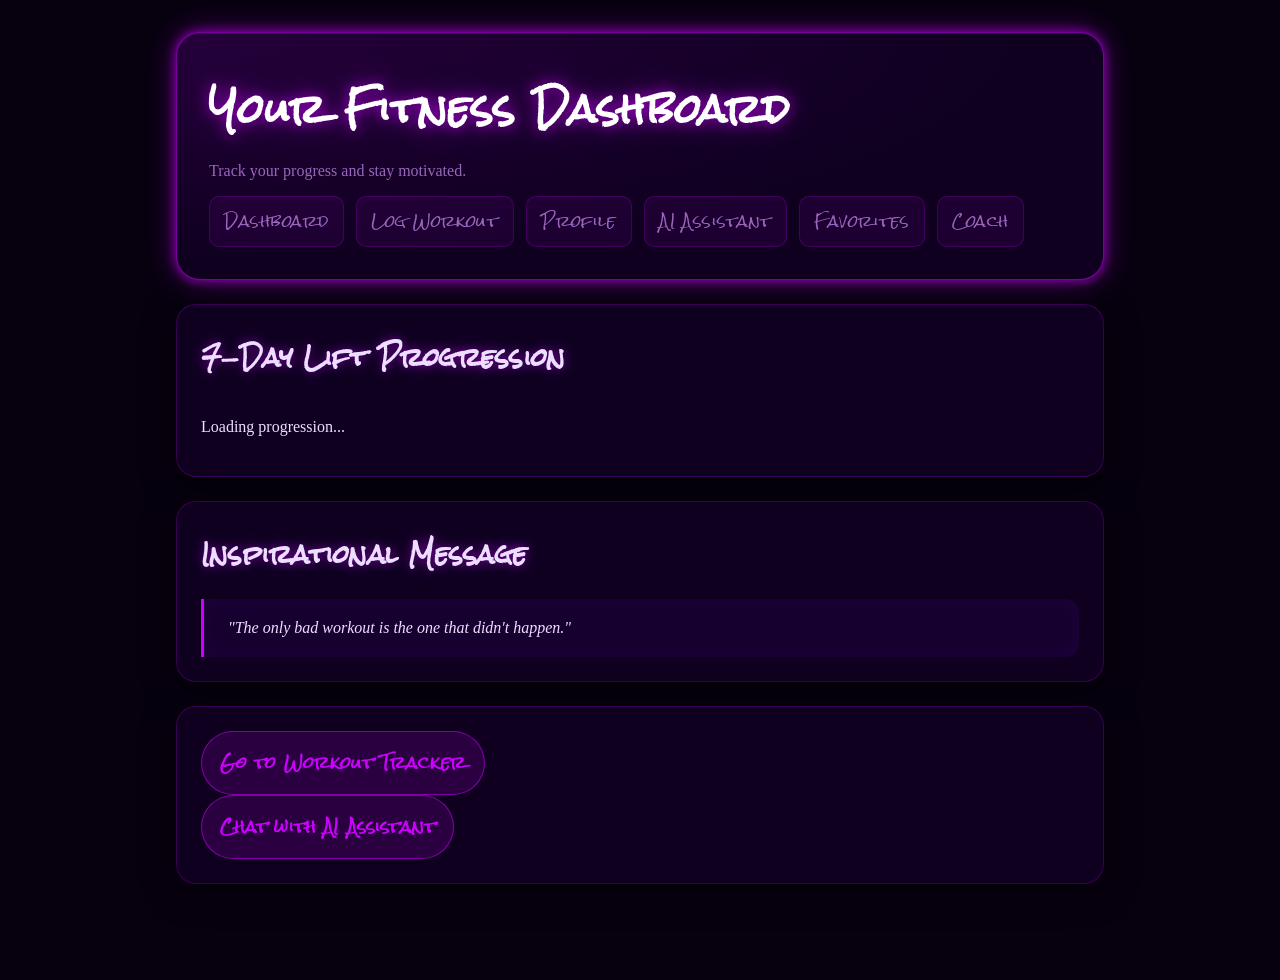
<file: home copy.html>
<!DOCTYPE html>
<html lang="en">
  <head>
    <meta charset="UTF-8" />
    <meta name="viewport" content="width=device-width, initial-scale=1.0, viewport-fit=cover" />
    <title>Home – Constantia</title>
    <link rel="stylesheet" href="styles.css" />
    <link rel="icon" href="logo.png" />
  <link rel="apple-touch-icon" href="logo.png" />
  <link rel="manifest" href="manifest.json" />
</head>
  <body>
    <main class="app-shell">
      <header class="app-header">
        <div class="header-top">
          <div>
            <h1>Your Fitness Dashboard</h1>
            <p>Track your progress and stay motivated.</p>
          </div>
          <nav class="nav-links">
            <a href="home.html">Dashboard</a>
            <a href="index.html">Log Workout</a>
            <a href="profile.html">Profile</a>
            <a href="chatbot.html">AI Assistant</a>
            <a href="favorites.html">Favorites</a>
            <a href="coach.html">Coach</a>
          </nav>
        </div>
      </header>

      <section class="log-card">
        <h2>7-Day Lift Progression</h2>
        <div id="progression-list">
          <p>Loading progression...</p>
        </div>
      </section>

      <section class="log-card">
        <h2>Inspirational Message</h2>
        <blockquote id="inspirational-message">
          "The only bad workout is the one that didn't happen."
        </blockquote>
      </section>

      <section class="log-card">
        <a href="index.html" class="account-link">Go to Workout Tracker</a>
        <br>
        <a href="chatbot.html" class="account-link">Chat with AI Assistant</a>
      </section>
    </main>

    <script src="home.js"></script>
  </body>
</html>
</file>
<file: styles.css>
@import url('https://fonts.googleapis.com/css2?family=Permanent+Marker&family=Rock+Salt&display=swap');

:root {
  color-scheme: dark;
  font-family: 'Permanent Marker', cursive;
  --font-graffiti: 'Rock Salt', cursive;
  --glow-graffiti: 0 0 14px rgba(204, 0, 255, 0.75), 0 0 36px rgba(204, 0, 255, 0.35);
  background: #07000f;
  color: #eddeff;

  --neon: #cc00ff;
  --neon-dim: rgba(204, 0, 255, 0.55);
  --neon-glow: 0 0 12px rgba(204, 0, 255, 0.7), 0 0 32px rgba(204, 0, 255, 0.35);
  --neon-glow-sm: 0 0 8px rgba(204, 0, 255, 0.55);
  --hot: #ff00cc;
  --bg: #07000f;
  --bg-card: #0f0020;
  --bg-surface: #160030;
  --bg-lift: #1c0038;
  --border: rgba(204, 0, 255, 0.22);
  --border-bright: rgba(204, 0, 255, 0.55);
  --text: #eddeff;
  --text-dim: #9966bb;
  --text-muted: #5a3575;
  --danger: #ff2266;
  --success: #00ffaa;
}

/* ── Graffiti type ───────────────────────────────────────────────── */
h1, h2, h3,
.nav-links a,
button,
.step-indicator,
legend,
.session-card-header h3,
.mw-card-title,
.mw-pill-title,
.mw-sc-label,
.warmup-active-name,
.account-link {
  font-family: var(--font-graffiti);
  font-weight: 700;
  font-weight: 700;
  letter-spacing: 0.01em;
}

h1 {
  text-shadow: var(--glow-graffiti);
}

h2 {
  text-shadow: 0 0 10px rgba(204, 0, 255, 0.5), 0 0 24px rgba(204, 0, 255, 0.2);
}

h3 {
  text-shadow: 0 0 8px rgba(204, 0, 255, 0.4);
}

.nav-links a {
  text-shadow: none;
  letter-spacing: 0.03em;
}

.nav-links a:hover {
  text-shadow: var(--neon-glow-sm);
}

button {
  letter-spacing: 0.04em;
}

* {
  box-sizing: border-box;
}

html {
  overflow-x: hidden;
}

body {
  margin: 0;
  min-height: 100dvh; /* dvh accounts for Safari's collapsible address bar */
  overflow-x: hidden;
  width: 100%;
  background: var(--bg);
}

/* ── Layout ─────────────────────────────────────────────────────── */
.app-shell {
  max-width: 960px;
  margin: 0 auto;
  /* Safe area insets for iPhone notch + home bar */
  padding: 0
    max(1rem, env(safe-area-inset-right))
    max(4rem, calc(2rem + env(safe-area-inset-bottom)))
    max(1rem, env(safe-area-inset-left));
  min-width: 0;
}

@media (min-width: 640px) {
  .app-shell {
    margin: 2rem auto;
  }
}

/* ── Header ──────────────────────────────────────────────────────── */
.app-header {
  background: var(--bg-card);
  border: 1px solid var(--border-bright);
  color: var(--text);
  padding: 2rem;
  border-radius: 24px;
  box-shadow: var(--neon-glow), inset 0 1px 0 rgba(204, 0, 255, 0.12);
  position: relative;
  overflow: hidden;
}

.app-header::before {
  content: '';
  position: absolute;
  inset: 0;
  background: radial-gradient(ellipse at top left, rgba(204, 0, 255, 0.12) 0%, transparent 65%);
  pointer-events: none;
}

.app-header h1 {
  margin: 0 0 0.5rem;
  font-size: clamp(1.8rem, 3vw, 2.8rem);
  color: #fff;
  text-shadow: var(--glow-graffiti);
  letter-spacing: 0.02em;
}

.app-header p {
  margin: 0;
  color: var(--text-dim);
}

.header-top {
  display: flex;
  flex-wrap: wrap;
  justify-content: space-between;
  align-items: center;
  gap: 1rem;
  position: relative;
}

.nav-links {
  display: flex;
  gap: 0.75rem;
  flex-wrap: wrap;
}

.nav-links a {
  color: var(--text-dim);
  text-decoration: none;
  padding: 0.45rem 0.9rem;
  border-radius: 10px;
  background: rgba(204, 0, 255, 0.08);
  border: 1px solid var(--border);
  font-weight: 400;
  font-size: 0.95rem;
  transition: all 0.2s ease;
}

.nav-links a:hover {
  color: #fff;
  background: rgba(204, 0, 255, 0.2);
  border-color: var(--border-bright);
  text-shadow: var(--neon-glow-sm);
  box-shadow: var(--neon-glow-sm);
}

.account-link {
  display: inline-flex;
  align-items: center;
  justify-content: center;
  padding: 0.75rem 1.1rem;
  border-radius: 999px;
  background: rgba(204, 0, 255, 0.15);
  border: 1px solid var(--border-bright);
  color: var(--neon);
  text-decoration: none;
  font-weight: 700;
  transition: all 0.2s ease;
}

.account-link:hover {
  background: rgba(204, 0, 255, 0.28);
  box-shadow: var(--neon-glow-sm);
}

/* ── Cards ───────────────────────────────────────────────────────── */
.workout-form-card,
.log-card,
.signup-card {
  background: var(--bg-card);
  border: 1px solid var(--border);
  margin-top: 1.5rem;
  border-radius: 20px;
  padding: 1.5rem;
  box-shadow: 0 8px 32px rgba(0, 0, 0, 0.5);
}

.workout-form-card h2,
.log-card h2 {
  margin: 0 0 1rem;
  color: var(--text);
}

/* ── Step wizard ─────────────────────────────────────────────────── */
.step-indicator {
  margin-top: 1rem;
  font-weight: 700;
  color: var(--neon);
  text-align: center;
  padding: 0.5rem;
  background: rgba(204, 0, 255, 0.08);
  border-radius: 12px;
  border: 1px solid var(--border);
  text-shadow: var(--neon-glow-sm);
}

.step {
  display: none;
  margin-top: 1.5rem;
  animation: fadeIn 0.3s ease-in-out;
}

.step.active {
  display: block;
}

@keyframes fadeIn {
  from { opacity: 0; transform: translateY(10px); }
  to   { opacity: 1; transform: translateY(0); }
}

.wizard-footer {
  display: flex;
  justify-content: space-between;
  align-items: center;
  gap: 0.75rem;
  margin-top: 2rem;
  padding-top: 1.5rem;
  border-top: 1px solid var(--border);
}

.button-row {
  display: flex;
  flex-wrap: wrap;
  gap: 1rem;
  margin-top: 1rem;
}

/* ── Buttons ─────────────────────────────────────────────────────── */
button {
  cursor: pointer;
  border: none;
  border-radius: 14px;
  padding: 1rem 1.25rem;
  background: var(--neon);
  color: #fff;
  font-weight: 700;
  font-family: var(--font-graffiti);
  font-weight: 700;
  transition: all 0.2s ease;
  box-shadow: 0 0 14px rgba(204, 0, 255, 0.45);
}

button:hover {
  transform: translateY(-2px);
  box-shadow: var(--neon-glow);
  background: #d900ff;
}

button:disabled {
  opacity: 0.35;
  cursor: not-allowed;
  transform: none;
  box-shadow: none;
}

.primary-button,
.btn-primary {
  background: var(--neon);
  color: #fff;
  border: none;
  border-radius: 14px;
  padding: 1rem 1.25rem;
  font-weight: 700;
  box-shadow: 0 0 14px rgba(204, 0, 255, 0.45);
}

.primary-button:hover,
.btn-primary:hover {
  background: #d900ff;
  box-shadow: var(--neon-glow);
  transform: translateY(-2px);
}

.secondary-button,
.btn-secondary {
  background: transparent;
  color: var(--text-dim);
  border: 1px solid var(--border);
  border-radius: 14px;
  padding: 1rem 1.25rem;
  font-weight: 700;
  box-shadow: none;
}

.secondary-button:hover,
.btn-secondary:hover {
  color: var(--text);
  border-color: var(--border-bright);
  background: rgba(204, 0, 255, 0.08);
  box-shadow: var(--neon-glow-sm);
  transform: translateY(-1px);
}

.google-button {
  background: #1a1a2e;
  color: var(--text);
  border: 1px solid var(--border);
  border-radius: 14px;
  padding: 1rem 1.25rem;
  font-weight: 700;
}

.google-button:hover {
  border-color: var(--border-bright);
  background: #220040;
  box-shadow: var(--neon-glow-sm);
}

/* ── Inputs ──────────────────────────────────────────────────────── */
input,
textarea,
select {
  width: 100%;
  padding: 0.9rem 1rem;
  border-radius: 14px;
  border: 1px solid var(--border);
  font-size: 1rem;
  font-family: inherit;
  background: var(--bg-surface);
  color: var(--text);
  transition: border-color 0.2s ease, box-shadow 0.2s ease;
  outline: none;
}

input:focus,
textarea:focus,
select:focus {
  border-color: var(--neon);
  box-shadow: var(--neon-glow-sm);
}

input::placeholder,
textarea::placeholder {
  color: var(--text-muted);
}

select option {
  background: var(--bg-surface);
  color: var(--text);
}

textarea {
  resize: vertical;
}

#edit-warmup-steps {
  min-height: 120px;
}

label {
  display: block;
  font-weight: 600;
  margin-bottom: 0.75rem;
  color: var(--text-dim);
  font-size: 0.93rem;
}

fieldset {
  border: 1px solid var(--border);
  border-radius: 16px;
  padding: 1rem 1.25rem;
}

legend {
  padding: 0 0.5rem;
  font-weight: 700;
  color: var(--neon);
}

.row {
  display: grid;
  grid-template-columns: repeat(auto-fit, minmax(min(150px, 100%), 1fr));
  gap: 1rem;
}

@media (max-width: 640px) {
  .row {
    grid-template-columns: 1fr;
  }
}

.workout-form-card form,
.log-card form,
.signup-card form {
  display: grid;
  gap: 1.25rem;
}

/* ── Autocomplete ────────────────────────────────────────────────── */
.autocomplete-label {
  position: relative;
}

.autocomplete {
  position: relative;
}

.suggestion-list {
  display: none;
  position: absolute;
  width: 100%;
  margin: 0.5rem 0 0;
  padding: 0.25rem 0;
  list-style: none;
  background: var(--bg-lift);
  border: 1px solid var(--border-bright);
  border-radius: 16px;
  box-shadow: var(--neon-glow), 0 12px 32px rgba(0, 0, 0, 0.6);
  max-height: 220px;
  overflow-y: auto;
  z-index: 10;
}

.suggestion-item {
  padding: 0.75rem 1rem;
  cursor: pointer;
  color: var(--text);
  font-size: 0.95rem;
}

.suggestion-item:hover,
.suggestion-item.active {
  background: rgba(204, 0, 255, 0.15);
  color: #fff;
}

/* ── Misc form ───────────────────────────────────────────────────── */
.favorite-checkbox {
  display: flex;
  align-items: center;
  gap: 0.5rem;
  margin: 1rem 0 0;
  font-weight: 600;
  color: var(--text-dim);
}

.favorite-checkbox input {
  width: 18px;
  height: 18px;
  accent-color: var(--neon);
}

.checkbox-grid {
  display: grid;
  grid-template-columns: repeat(auto-fit, minmax(min(180px, 100%), 1fr));
  gap: 0.75rem;
}

.checkbox-grid label {
  display: flex;
  align-items: center;
  gap: 0.75rem;
  font-weight: 500;
  color: var(--text);
  margin-bottom: 0;
}

/* ── Workout / session cards ─────────────────────────────────────── */
.current-workout-card {
  margin-top: 1.5rem;
}

.session-card {
  border: 1px solid var(--border);
  border-radius: 18px;
  padding: 1rem;
  margin-bottom: 1rem;
  background: var(--bg-card);
  transition: border-color 0.2s ease;
}

.session-card:hover {
  border-color: var(--border-bright);
}

.session-card-header {
  display: flex;
  justify-content: space-between;
  align-items: flex-start;
  gap: 1rem;
  margin-bottom: 1rem;
}

.session-meta {
  color: var(--text-muted);
  font-size: 0.95rem;
  margin-top: 0.25rem;
}

.session-actions {
  display: flex;
  flex-wrap: wrap;
  gap: 0.75rem;
}

.exercise-list {
  display: grid;
  gap: 0.75rem;
}

.exercise-item {
  display: flex;
  justify-content: space-between;
  align-items: center;
  gap: 1rem;
  background: var(--bg-surface);
  border: 1px solid var(--border);
  border-radius: 14px;
  padding: 0.85rem 1rem;
  transition: border-color 0.2s ease;
}

.exercise-item:hover {
  border-color: rgba(204, 0, 255, 0.4);
}

.exercise-summary {
  display: grid;
  gap: 0.25rem;
}

.exercise-summary strong {
  font-size: 1rem;
  color: var(--text);
}

.exercise-summary span {
  color: var(--text-dim);
  font-size: 0.93rem;
}

.exercise-actions {
  display: flex;
  gap: 0.5rem;
  align-items: center;
}

.drag-handle {
  cursor: grab;
  color: var(--text-dim);
  font-size: 1.4rem;
  padding: 0.25rem 0.6rem;
  user-select: none;
  line-height: 1;
  flex-shrink: 0;
  touch-action: none;
  min-width: 2.5rem;
  min-height: 2.5rem;
  display: flex;
  align-items: center;
  justify-content: center;
}

.drag-handle:active {
  cursor: grabbing;
  color: var(--neon);
}

.exercise-item[draggable] {
  cursor: default;
}

.exercise-item.dragging {
  opacity: 0.35;
  border-style: dashed;
}

.exercise-item.drag-over {
  border-color: var(--border-bright);
  background: rgba(204, 0, 255, 0.1);
}

.btn-icon {
  background: var(--bg-lift);
  color: var(--text-dim);
  border: 1px solid var(--border);
  border-radius: 8px;
  padding: 0;
  width: 2rem;
  height: 2rem;
  font-size: 0.9rem;
  display: flex;
  align-items: center;
  justify-content: center;
  cursor: pointer;
  transition: all 0.15s ease;
  box-shadow: none;
}

.btn-icon:hover:not(:disabled) {
  background: rgba(204, 0, 255, 0.15);
  border-color: var(--border-bright);
  color: #fff;
  transform: none;
  box-shadow: none;
}

.btn-icon:disabled {
  opacity: 0.2;
  cursor: not-allowed;
}

.exercise-delete,
.remove-favorite {
  border: none;
  background: rgba(255, 34, 102, 0.15);
  color: var(--danger);
  border: 1px solid rgba(255, 34, 102, 0.3);
  border-radius: 12px;
  padding: 0.5rem 0.75rem;
  cursor: pointer;
  font-weight: 600;
  box-shadow: none;
  font-family: inherit;
}

.exercise-delete:hover,
.remove-favorite:hover {
  background: rgba(255, 34, 102, 0.28);
  box-shadow: 0 0 10px rgba(255, 34, 102, 0.4);
  transform: translateY(-1px);
}

.favorite-toggle,
.exercise-favorite {
  border: 1px solid var(--border);
  background: var(--bg-lift);
  color: var(--text-dim);
  width: 2.5rem;
  height: 2.5rem;
  border-radius: 12px;
  font-size: 1.25rem;
  display: inline-flex;
  align-items: center;
  justify-content: center;
  transition: all 0.2s ease;
  box-shadow: none;
}

.exercise-favorite {
  width: 2rem;
  height: 2rem;
  font-size: 1rem;
  border-radius: 8px;
}

.favorite-toggle:hover,
.exercise-favorite:hover {
  border-color: var(--border-bright);
  color: var(--neon);
  background: rgba(204, 0, 255, 0.1);
  box-shadow: var(--neon-glow-sm);
  transform: none;
}

.favorite-active {
  background: rgba(255, 200, 0, 0.12) !important;
  color: #ffcc00 !important;
  border-color: rgba(255, 200, 0, 0.4) !important;
  box-shadow: 0 0 8px rgba(255, 200, 0, 0.3) !important;
}

.exercise-card-header {
  display: flex;
  justify-content: space-between;
  align-items: center;
  margin-bottom: 0.75rem;
}

/* ── Log header / clear ──────────────────────────────────────────── */
.log-header {
  display: flex;
  justify-content: space-between;
  align-items: center;
  gap: 1rem;
}

#clear-log {
  background: rgba(255, 34, 102, 0.15);
  color: var(--danger);
  border: 1px solid rgba(255, 34, 102, 0.35);
  box-shadow: none;
}

#clear-log:hover {
  background: rgba(255, 34, 102, 0.28);
  box-shadow: 0 0 12px rgba(255, 34, 102, 0.45);
}

.workout-list {
  display: grid;
  gap: 1rem;
}

.exercise-card {
  padding: 1.2rem;
  border-radius: 18px;
  border: 1px solid var(--border);
  background: var(--bg-card);
  transition: border-color 0.2s ease;
}

.exercise-card:hover {
  border-color: rgba(204, 0, 255, 0.4);
}

.exercise-card h3 {
  margin: 0 0 0.5rem;
  color: var(--text);
}

.exercise-meta {
  display: flex;
  flex-wrap: wrap;
  gap: 0.75rem 1.5rem;
  color: var(--text-dim);
}

.empty-state {
  color: var(--text-muted);
  padding: 1.25rem;
  border-radius: 16px;
  background: var(--bg-surface);
  border: 1px dashed var(--border);
}

.rep-hint {
  margin: 0;
  font-size: 0.78rem;
  font-weight: 600;
  color: var(--neon-dim, rgba(204, 0, 255, 0.55));
  text-align: center;
  letter-spacing: 0.02em;
}

/* ── Auth ────────────────────────────────────────────────────────── */
.hidden {
  display: none !important;
}

.signin-error {
  color: var(--danger);
  margin-top: 0.75rem;
  font-size: 0.95rem;
}

.signin-form {
  margin-top: 1rem;
}

.signin-form label {
  display: block;
  margin-bottom: 1rem;
}

.back-link {
  margin-top: 1rem;
  display: inline-block;
  color: var(--neon);
  text-decoration: none;
}

.back-link:hover {
  text-shadow: var(--neon-glow-sm);
}

/* ── Chatbot ─────────────────────────────────────────────────────── */
.chat-section {
  margin-top: 2rem;
  padding: 1.5rem;
  border-radius: 18px;
  border: 1px solid var(--border);
  background: var(--bg-card);
}

.chat-messages {
  height: 400px;
  overflow-y: auto;
  margin-bottom: 1rem;
  padding: 1rem;
  border-radius: 12px;
  background: var(--bg);
  border: 1px solid var(--border);
}

.message {
  margin-bottom: 1rem;
  padding: 0.75rem;
  border-radius: 12px;
}

.bot-message {
  background: var(--bg-surface);
  border: 1px solid var(--border);
  color: var(--text);
}

.user-message {
  background: rgba(204, 0, 255, 0.15);
  border: 1px solid var(--border-bright);
  color: #fff;
  text-align: right;
}

.chat-input-container {
  display: flex;
  gap: 0.5rem;
  align-items: center;
  min-width: 0;
}

#chat-input {
  flex: 1;
  padding: 0.75rem;
  border: 1px solid var(--border);
  border-radius: 12px;
  font-size: 1rem;
  background: var(--bg-surface);
  color: var(--text);
}

#chat-input:focus {
  border-color: var(--neon);
  box-shadow: var(--neon-glow-sm);
}

#voice-input-btn,
#voice-output-btn {
  padding: 0.75rem;
  border: 1px solid var(--border);
  border-radius: 12px;
  background: var(--bg-lift);
  color: var(--text-dim);
  cursor: pointer;
  font-size: 1rem;
  transition: all 0.2s ease;
  box-shadow: none;
}

#voice-input-btn:hover,
#voice-output-btn:hover {
  border-color: var(--border-bright);
  color: var(--neon);
  background: rgba(204, 0, 255, 0.12);
  transform: none;
  box-shadow: var(--neon-glow-sm);
}

#send-button {
  padding: 0.75rem 1.5rem;
}

/* ── Divider ─────────────────────────────────────────────────────── */
.divider {
  text-align: center;
  margin: 2rem 0;
  color: var(--text-muted);
  font-weight: 600;
  position: relative;
}

.divider::before,
.divider::after {
  content: '';
  position: absolute;
  top: 50%;
  width: 40%;
  height: 1px;
  background: var(--border);
}

.divider::before { left: 0; }
.divider::after  { right: 0; }

/* ── Coach ───────────────────────────────────────────────────────── */
.coach-screen {
  animation: fadeIn 0.3s ease;
}

.coach-screen.hidden {
  display: none !important;
}

.workouts-grid {
  display: grid;
  grid-template-columns: repeat(auto-fill, minmax(min(200px, 100%), 1fr));
  gap: 1rem;
  margin-bottom: 1rem;
}

.coach-workout-card {
  background: var(--bg-card);
  border: 1px solid var(--border);
  border-radius: 16px;
  padding: 1.5rem;
  text-align: center;
  cursor: pointer;
  transition: all 0.2s ease;
  display: flex;
  flex-direction: column;
  gap: 1rem;
}

.coach-workout-card:hover {
  border-color: var(--border-bright);
  box-shadow: var(--neon-glow);
  background: rgba(204, 0, 255, 0.06);
}

.coach-workout-card h3 {
  margin: 0;
  color: var(--text);
  font-size: 1.1rem;
}

.coach-workout-card p {
  margin: 0;
  color: var(--text-dim);
  font-size: 0.95rem;
}

.coach-progress {
  margin-bottom: 1.5rem;
}

#progress-text {
  font-size: 0.95rem;
  color: var(--text-dim);
  margin-bottom: 0.5rem;
  font-weight: 600;
}

.progress-bar {
  width: 100%;
  height: 8px;
  background: var(--bg-lift);
  border-radius: 999px;
  overflow: hidden;
  border: 1px solid var(--border);
}

#progress-fill {
  height: 100%;
  background: linear-gradient(90deg, var(--neon), var(--hot));
  box-shadow: 0 0 12px rgba(204, 0, 255, 0.7);
  transition: width 0.3s ease;
}

.exercises-coach-list {
  display: grid;
  gap: 0.75rem;
}

.exercise-selection-item {
  background: var(--bg-surface);
  border: 1px solid var(--border);
  border-radius: 14px;
  padding: 1rem;
  display: flex;
  justify-content: space-between;
  align-items: center;
  gap: 1rem;
  transition: all 0.2s ease;
}

.exercise-selection-item:hover {
  border-color: var(--border-bright);
  background: rgba(204, 0, 255, 0.07);
}

.exercise-selection-item.logged {
  background: rgba(0, 255, 170, 0.06);
  border-color: rgba(0, 255, 170, 0.3);
}

.exercise-selection-item.missed {
  background: rgba(255, 200, 0, 0.06);
  border-color: rgba(255, 200, 0, 0.3);
}

.exercise-selection-info {
  display: grid;
  gap: 0.25rem;
  flex: 1;
}

.exercise-selection-info strong {
  color: var(--text);
}

.exercise-selection-info span {
  color: var(--text-dim);
  font-size: 0.9rem;
}

.ex-recent-log {
  color: var(--success) !important;
  font-weight: 600;
}

.exercise-selection-item .status {
  font-weight: 600;
  color: var(--success);
}

.exercise-selection-item.missed .status {
  color: #ffcc00;
}

.button-group {
  display: flex;
  gap: 1rem;
  margin-top: 1.5rem;
  flex-wrap: wrap;
}

.button-group button {
  flex: 1;
  min-width: 120px;
}

#new-workout-form {
  display: grid;
  gap: 1rem;
}

#new-workout-form label {
  display: block;
}

#new-workout-form input,
#new-workout-form button {
  width: 100%;
}

.workout-summary {
  background: var(--bg-surface);
  border: 1px solid var(--border);
  border-radius: 14px;
  padding: 1.5rem;
  margin-bottom: 1.5rem;
}

.summary-stats {
  display: grid;
  gap: 0.5rem;
}

/* ── Automated Coach (coach.html) ────────────────────────────────── */
.coach-label {
  font-size: 0.7rem;
  font-weight: 700;
  letter-spacing: 0.12em;
  text-transform: uppercase;
  color: var(--neon);
  margin: 0 0 0.4rem;
  font-family: inherit;
}

.coach-home-card {
  text-align: center;
  padding: 2.5rem 2rem;
}

.coach-home-card h2 {
  font-size: clamp(1.6rem, 3vw, 2.4rem);
  margin: 0 0 0.4rem;
  color: #fff;
  text-shadow: var(--glow-graffiti);
}

.coach-meta {
  color: var(--text-muted);
  font-size: 0.88rem;
  margin: 0 0 0.5rem;
}

.coach-preview {
  color: var(--text-dim);
  font-size: 0.92rem;
  margin: 0 0 1.75rem;
}

.coach-home-actions {
  display: flex;
  flex-direction: column;
  gap: 0.75rem;
  align-items: center;
}

.coach-home-actions button {
  width: 100%;
  max-width: 320px;
}

.coach-choose-list {
  display: grid;
  gap: 0.75rem;
  margin-top: 1rem;
}

.coach-choose-card {
  display: flex;
  justify-content: space-between;
  align-items: center;
  padding: 1rem 1.25rem;
  background: var(--bg-surface);
  border: 1px solid var(--border);
  border-radius: 14px;
  color: var(--text);
  text-align: left;
  transition: all 0.2s ease;
  gap: 1rem;
  font-family: inherit;
  box-shadow: none;
}

.coach-choose-card:hover {
  border-color: var(--border-bright);
  background: rgba(204, 0, 255, 0.08);
  box-shadow: var(--neon-glow-sm);
  transform: translateY(-1px);
}

.coach-choose-card strong {
  font-family: var(--font-graffiti);
  font-weight: 700;
  font-size: 1.05rem;
}

.coach-choose-card span {
  color: var(--text-muted);
  font-size: 0.85rem;
  flex-shrink: 0;
}

.coach-progress-wrap {
  margin-bottom: 0.5rem;
}

.coach-progress-bar-track {
  width: 100%;
  height: 8px;
  background: var(--bg-lift);
  border-radius: 999px;
  overflow: hidden;
  border: 1px solid var(--border);
  margin-bottom: 0.4rem;
}

.coach-progress-bar-fill {
  height: 100%;
  background: linear-gradient(90deg, var(--neon), var(--hot));
  box-shadow: 0 0 12px rgba(204, 0, 255, 0.7);
  transition: width 0.4s ease;
  border-radius: 999px;
}

.coach-progress-label {
  font-size: 0.82rem;
  color: var(--text-muted);
  text-align: right;
  margin: 0;
}

.coach-exercise-name {
  font-size: clamp(1.8rem, 4vw, 2.8rem);
  color: #fff;
  margin: 0 0 0.5rem;
  text-shadow: var(--glow-graffiti);
  line-height: 1.1;
}

.coach-target {
  font-size: 1rem;
  color: var(--neon);
  font-weight: 600;
  margin: 0 0 0.3rem;
}

.coach-last-time {
  font-size: 0.85rem;
  color: var(--text-muted);
  margin: 0 0 1.5rem;
}

.coach-log-form {
  display: grid;
  gap: 1rem;
  margin-bottom: 1.25rem;
}

.coach-action-row {
  display: flex;
  flex-direction: column;
  gap: 0.75rem;
}

.coach-action-row button {
  width: 100%;
}

.coach-panel {
  margin-top: 1.25rem;
  background: var(--bg-surface);
  border: 1px solid var(--border-bright);
  border-radius: 16px;
  padding: 1.25rem;
  animation: fadeIn 0.2s ease;
}

.coach-panel-title {
  font-size: 0.95rem;
  font-weight: 700;
  color: var(--text);
  margin: 0 0 1rem;
}

.mt-label {
  font-size: 0.72rem;
  font-weight: 700;
  letter-spacing: 0.1em;
  text-transform: uppercase;
  color: var(--text-muted);
  margin: 0.75rem 0 0.5rem;
  font-family: inherit;
}

.mt-label:first-child { margin-top: 0; }

.coach-alt-btn {
  display: block;
  width: 100%;
  text-align: left;
  margin-bottom: 0.4rem;
  background: rgba(204, 0, 255, 0.08);
  border: 1px solid var(--border);
  color: var(--text);
  border-radius: 10px;
  padding: 0.6rem 0.9rem;
  font-size: 0.9rem;
  font-family: inherit;
  box-shadow: none;
  transition: all 0.15s ease;
}

.coach-alt-btn:hover {
  background: rgba(204, 0, 255, 0.18);
  border-color: var(--border-bright);
  transform: none;
  box-shadow: none;
}

.mt-footer {
  display: flex;
  gap: 0.75rem;
  margin-top: 1rem;
}

.mt-footer button {
  flex: 1;
  padding: 0.65rem;
  font-size: 0.85rem;
}

.coach-complete-stats {
  font-size: 2rem;
  font-family: var(--font-graffiti);
  font-weight: 700;
  color: var(--neon);
  text-shadow: var(--glow-graffiti);
  margin: 0.75rem 0 1.5rem;
}

.coach-complete-of,
.coach-complete-label {
  font-size: 1.1rem;
  color: var(--text-dim);
}

.coach-skipped-list {
  display: grid;
  gap: 0.6rem;
  margin-bottom: 1.5rem;
}

.complete-skipped-item {
  display: flex;
  justify-content: space-between;
  align-items: center;
  gap: 1rem;
  background: var(--bg-surface);
  border: 1px solid rgba(255, 200, 0, 0.3);
  border-radius: 12px;
  padding: 0.85rem 1rem;
}

.complete-skipped-item span {
  color: var(--text-dim);
  font-size: 0.95rem;
}

.complete-skipped-item button {
  flex-shrink: 0;
  padding: 0.45rem 0.85rem;
  font-size: 0.85rem;
}

.view-skipped-btn {
  width: 100%;
  margin-top: 1rem;
  font-size: 0.9rem;
  opacity: 0.85;
}

#undo-last-btn {
  width: 100%;
  margin-top: 0.5rem;
  font-size: 0.9rem;
  opacity: 0.85;
}

.end-early-wrap {
  margin-top: 2rem;
  text-align: center;
}

.end-early-btn {
  background: none;
  border: none;
  color: var(--text-muted);
  font-size: 0.78rem;
  font-family: inherit;
  padding: 0.25rem 0.5rem;
  box-shadow: none;
  text-decoration: underline;
  text-underline-offset: 3px;
  cursor: pointer;
  letter-spacing: 0.02em;
}

.end-early-btn:hover {
  color: var(--danger);
  background: none;
  transform: none;
  box-shadow: none;
}

.coach-quit-panel {
  margin-top: 1rem;
  background: rgba(255, 34, 102, 0.06);
  border: 1px solid rgba(255, 34, 102, 0.3);
  border-radius: 14px;
  padding: 1.25rem;
  text-align: center;
  animation: fadeIn 0.2s ease;
}

.quit-tease {
  font-family: var(--font-graffiti);
  font-weight: 700;
  font-size: 1.3rem;
  color: var(--danger);
  text-shadow: 0 0 12px rgba(255, 34, 102, 0.5);
  margin: 0 0 1rem;
  letter-spacing: 0.02em;
}

.quit-actions {
  display: flex;
  gap: 0.75rem;
  justify-content: center;
  flex-wrap: wrap;
}

.quit-actions button {
  flex: 1;
  min-width: 120px;
  max-width: 200px;
  padding: 0.75rem;
  font-size: 0.9rem;
}

.quit-confirm-btn {
  background: rgba(255, 34, 102, 0.2);
  color: var(--danger);
  border: 1px solid rgba(255, 34, 102, 0.4);
  box-shadow: none;
}

.quit-confirm-btn:hover {
  background: rgba(255, 34, 102, 0.35);
  box-shadow: 0 0 12px rgba(255, 34, 102, 0.4);
  transform: none;
}

.quit-discard-btn {
  background: rgba(255, 140, 0, 0.15);
  color: var(--warning, #ff8c00);
  border: 1px solid rgba(255, 140, 0, 0.35);
  box-shadow: none;
}

.quit-discard-btn:hover {
  background: rgba(255, 140, 0, 0.3);
  transform: none;
}

/* ── Per-set rows ────────────────────────────────────────────────── */
.sets-detail-list {
  display: grid;
  gap: 0.5rem;
}

.set-row {
  display: grid;
  grid-template-columns: auto 1fr 1fr;
  align-items: center;
  gap: 0.5rem;
}

.set-label {
  font-size: 0.8rem;
  color: var(--text-muted);
  white-space: nowrap;
  min-width: 3rem;
}

.set-row input[type="number"] {
  padding: 0.35rem 0.5rem;
  font-size: 0.9rem;
  width: 100%;
}

/* ── Summary stats ───────────────────────────────────────────────── */
.summary-stats p {
  margin: 0;
  color: var(--text);
  font-size: 1rem;
  line-height: 1.5;
}

.summary-stats strong {
  color: var(--neon);
  text-shadow: var(--neon-glow-sm);
}

.missed-section {
  margin-top: 1.5rem;
  padding-top: 1.5rem;
  border-top: 1px solid var(--border);
}

.missed-section.hidden {
  display: none;
}

.missed-section h3 {
  margin: 0 0 1rem;
  color: var(--text);
}

#missed-list {
  margin-bottom: 1rem;
}

.add-exercise-toggle {
  width: 100%;
  margin-top: 1rem;
}

.add-exercise-panel {
  margin-top: 1rem;
  padding: 1.25rem;
  border: 1px solid var(--border);
  border-radius: 16px;
  background: var(--bg-surface);
  display: grid;
  gap: 1rem;
}

.add-exercise-panel h3 {
  margin: 0;
  color: var(--text);
}

.cancel-add-exercise {
  width: 100%;
}

.current-chatbot-workout {
  margin-top: 2rem;
  padding: 1.5rem;
  border-radius: 18px;
  border: 1px solid var(--border);
  background: var(--bg-card);
}

/* ── Music Widget ─────────────────────────────────────────────────── */
#music-widget {
  position: fixed;
  bottom: 1.5rem;
  right: 1rem;
  z-index: 9999;
  user-select: none;
  -webkit-tap-highlight-color: transparent;
}

#music-widget button {
  cursor: pointer;
  border: none;
  border-radius: 50%;
  padding: 0;
  font-family: inherit;
  font-weight: 600;
  transition: background 0.15s ease;
}

#music-widget button:hover {
  transform: none;
}

#music-widget.mw--tiny  .mw-card  { display: none; }
#music-widget.mw--medium .mw-pill { display: none; }

.mw-pill {
  display: flex;
  align-items: center;
  gap: 0.45rem;
  padding: 0.5rem 0.6rem 0.5rem 0.75rem;
  background: rgba(15, 0, 32, 0.92);
  backdrop-filter: blur(14px);
  -webkit-backdrop-filter: blur(14px);
  border-radius: 999px;
  border: 1px solid var(--border-bright);
  box-shadow: var(--neon-glow-sm), 0 4px 20px rgba(0, 0, 0, 0.5);
  max-width: 240px;
}

.mw-pill-icon {
  font-size: 0.9rem;
  color: var(--text-muted);
  flex-shrink: 0;
  line-height: 1;
}

.mw-pill-title {
  flex: 1;
  min-width: 0;
  font-size: 0.78rem;
  font-weight: 600;
  color: var(--text);
  white-space: nowrap;
  overflow: hidden;
  text-overflow: ellipsis;
}

.mw-pill-play {
  flex-shrink: 0;
  width: 2rem;
  height: 2rem;
  background: var(--neon);
  color: white;
  font-size: 0.7rem;
  display: flex;
  align-items: center;
  justify-content: center;
  box-shadow: 0 0 10px rgba(204, 0, 255, 0.6);
}

.mw-pill-play:hover {
  background: #d900ff;
  box-shadow: var(--neon-glow);
}

.mw-pill-expand {
  flex-shrink: 0;
  width: 1.75rem;
  height: 1.75rem;
  background: rgba(204, 0, 255, 0.12);
  color: var(--text-dim);
  font-size: 0.72rem;
  display: flex;
  align-items: center;
  justify-content: center;
}

.mw-pill-expand:hover {
  background: rgba(204, 0, 255, 0.22);
  color: #fff;
}

.mw-card {
  position: relative;
  width: 260px;
  padding: 2.4rem 1.1rem 1.25rem;
  background: rgba(12, 0, 25, 0.96);
  backdrop-filter: blur(20px);
  -webkit-backdrop-filter: blur(20px);
  border-radius: 24px;
  border: 1px solid var(--border-bright);
  box-shadow: var(--neon-glow), 0 20px 56px rgba(0, 0, 0, 0.7);
  text-align: center;
  color: var(--text);
  animation: mw-fade-in 0.18s ease;
}

@keyframes mw-fade-in {
  from { opacity: 0; transform: scale(0.95) translateY(6px); }
  to   { opacity: 1; transform: scale(1)    translateY(0); }
}

.mw-card-close {
  position: absolute;
  top: 0.6rem;
  right: 0.7rem;
  width: 1.75rem;
  height: 1.75rem;
  background: rgba(204, 0, 255, 0.1);
  color: var(--text-muted);
  font-size: 0.75rem;
  display: flex;
  align-items: center;
  justify-content: center;
}

.mw-card-close:hover {
  background: rgba(204, 0, 255, 0.2);
  color: #fff;
}

.mw-artwork {
  width: 120px;
  height: 120px;
  margin: 0 auto 0.9rem;
  border-radius: 14px;
  overflow: hidden;
  background: var(--bg-lift);
  border: 1px solid var(--border);
  display: flex;
  align-items: center;
  justify-content: center;
  box-shadow: 0 4px 20px rgba(0, 0, 0, 0.5), 0 0 20px rgba(204, 0, 255, 0.2);
}

.mw-art-img {
  width: 100%;
  height: 100%;
  object-fit: cover;
}

.mw-art-placeholder {
  font-size: 2.8rem;
  opacity: 0.28;
  line-height: 1;
}

.mw-card-title {
  font-size: 0.88rem;
  font-weight: 700;
  margin: 0 0 0.2rem;
  color: #fff;
  white-space: nowrap;
  overflow: hidden;
  text-overflow: ellipsis;
}

.mw-card-artist {
  font-size: 0.75rem;
  color: var(--text-muted);
  margin: 0 0 1rem;
  white-space: nowrap;
  overflow: hidden;
  text-overflow: ellipsis;
}

.mw-card-controls {
  display: flex;
  align-items: center;
  justify-content: center;
  gap: 0.85rem;
}

.mw-btn-prev,
.mw-btn-next {
  width: 2.25rem;
  height: 2.25rem;
  background: rgba(204, 0, 255, 0.1);
  color: var(--text-dim);
  font-size: 0.85rem;
  display: flex;
  align-items: center;
  justify-content: center;
}

.mw-btn-prev:hover,
.mw-btn-next:hover {
  background: rgba(204, 0, 255, 0.22);
  color: #fff;
}

.mw-btn-play {
  width: 3rem;
  height: 3rem;
  background: var(--neon);
  color: white;
  font-size: 1rem;
  display: flex;
  align-items: center;
  justify-content: center;
  box-shadow: 0 0 18px rgba(204, 0, 255, 0.65);
}

.mw-btn-play:hover {
  background: #d900ff;
  box-shadow: var(--neon-glow);
}

/* ── Music widget SoundCloud section ────────────────────────────── */
.mw-sc-section {
  margin-top: 1rem;
  border-top: 1px solid var(--border);
  padding-top: 0.85rem;
}

.mw-sc-label {
  font-size: 0.68rem;
  font-weight: 700;
  letter-spacing: 0.08em;
  text-transform: uppercase;
  color: var(--text-muted);
  margin: 0 0 0.55rem;
}

.mw-sc-input-row {
  display: flex;
  gap: 0.4rem;
}

.mw-sc-url {
  flex: 1;
  min-width: 0;
  padding: 0.45rem 0.65rem;
  font-size: 0.75rem;
  background: var(--bg-lift);
  border: 1px solid var(--border);
  border-radius: 10px;
  color: var(--text);
  outline: none;
  font-family: inherit;
}

.mw-sc-url:focus {
  border-color: var(--border-bright);
  box-shadow: 0 0 0 2px rgba(204, 0, 255, 0.18);
}

.mw-sc-load-btn {
  flex-shrink: 0;
  padding: 0.45rem 0.7rem;
  font-size: 0.75rem;
  font-weight: 700;
  background: var(--neon);
  color: #fff;
  border: none;
  border-radius: 10px;
  cursor: pointer;
  transition: background 0.15s;
  box-shadow: none;
}

.mw-sc-load-btn:hover {
  background: #d900ff;
  transform: none;
  box-shadow: none;
}

/* ── Warmup modal ────────────────────────────────────────────────── */
.warmup-modal-content {
  max-width: 580px;
  max-height: 88vh;
  overflow-y: auto;
}

.warmup-subtitle {
  margin: 0 0 1.25rem;
  color: var(--text-dim);
  font-size: 0.93rem;
}

.warmup-section-label {
  margin: 0 0 0.6rem;
  font-size: 0.78rem;
  font-weight: 700;
  letter-spacing: 0.08em;
  text-transform: uppercase;
  color: var(--text-muted);
}

.warmup-grid {
  display: grid;
  grid-template-columns: repeat(auto-fill, minmax(min(180px, 100%), 1fr));
  gap: 0.75rem;
  margin-bottom: 0.75rem;
}

.warmup-card {
  background: var(--bg-surface);
  border: 1px solid var(--border);
  border-radius: 14px;
  padding: 0.9rem 1rem;
  cursor: pointer;
  transition: all 0.18s ease;
}

.warmup-card:hover {
  border-color: var(--border-bright);
  background: rgba(204, 0, 255, 0.08);
  box-shadow: var(--neon-glow-sm);
}

.warmup-card-preferred {
  border-color: rgba(204, 0, 255, 0.4);
  background: rgba(204, 0, 255, 0.06);
  margin-bottom: 1.25rem;
}

.warmup-card-preferred:hover {
  border-color: var(--neon);
  box-shadow: var(--neon-glow);
}

.warmup-card-header {
  display: flex;
  justify-content: space-between;
  align-items: center;
  gap: 0.5rem;
  margin-bottom: 0.5rem;
}

.warmup-card-header strong {
  color: var(--text);
  font-size: 0.9rem;
}

.warmup-duration {
  font-size: 0.75rem;
  color: var(--neon);
  font-weight: 600;
  white-space: nowrap;
}

.warmup-steps-preview {
  margin: 0;
  padding-left: 1.1rem;
  list-style: decimal;
}

.warmup-steps-preview li {
  font-size: 0.8rem;
  color: var(--text-dim);
  line-height: 1.5;
}

.warmup-more {
  color: var(--text-muted) !important;
  font-style: italic;
}

.warmup-skip-btn {
  width: 100%;
  margin-top: 0.5rem;
}

.warmup-active-name {
  margin: 0 0 1rem;
  font-size: 1.1rem;
  font-weight: 700;
  color: var(--neon);
  text-shadow: var(--neon-glow-sm);
}

.warmup-steps-list {
  margin: 0 0 1.5rem;
  padding-left: 1.25rem;
  display: grid;
  gap: 0.6rem;
}

/* ── Favorites page card actions ─────────────────────────────────── */
.fav-card-actions {
  display: flex;
  align-items: center;
  gap: 0.5rem;
  flex-shrink: 0;
}

.fav-rename-btn {
  font-size: 0.8rem;
  padding: 0.35rem 0.7rem;
  background: transparent;
  border: 1px solid var(--border);
  color: var(--text-dim);
  border-radius: 10px;
  cursor: pointer;
  font-family: var(--font-graffiti);
  font-weight: 700;
  transition: all 0.15s ease;
  box-shadow: none;
}

.fav-rename-btn:hover {
  border-color: var(--border-bright);
  color: var(--text);
  background: rgba(204, 0, 255, 0.08);
  transform: none;
  box-shadow: none;
}

.fav-delete-btn {
  font-size: 0.8rem;
  padding: 0.35rem 0.7rem;
  background: transparent;
  border: 1px solid rgba(255, 34, 102, 0.3);
  color: var(--danger);
  border-radius: 10px;
  cursor: pointer;
  font-family: var(--font-graffiti);
  font-weight: 700;
  transition: all 0.15s ease;
  box-shadow: none;
}

.fav-delete-btn:hover {
  background: rgba(255, 34, 102, 0.12);
  border-color: var(--danger);
  transform: none;
  box-shadow: none;
}

/* ── Notebook exercise inline edit ───────────────────────────────── */
.ex-select-actions {
  display: flex;
  gap: 0.4rem;
  align-items: center;
  flex-shrink: 0;
}

.ex-inline-edit {
  margin-top: 0.6rem;
  padding-top: 0.6rem;
  border-top: 1px solid var(--border);
  display: grid;
  grid-template-columns: 1fr auto auto auto;
  gap: 0.5rem;
  align-items: end;
  animation: fadeIn 0.15s ease;
}

.ex-edit-name-wrap {
  grid-column: 1 / -1;
  position: relative;
}

.ex-edit-name-wrap .ex-edit-name {
  width: 100%;
  padding: 0.4rem 0.6rem;
  font-size: 0.9rem;
  box-sizing: border-box;
}

.ex-inline-edit .ex-edit-name {
  grid-column: 1 / -1;
  padding: 0.4rem 0.6rem;
  font-size: 0.9rem;
}

.ex-inline-edit label {
  font-size: 0.75rem;
  color: var(--text-muted);
  display: flex;
  flex-direction: column;
  gap: 0.2rem;
}

.ex-inline-edit label input {
  width: 5rem;
  padding: 0.35rem 0.5rem;
  font-size: 0.85rem;
  text-align: center;
}

.ex-inline-edit-actions {
  grid-column: 1 / -1;
  display: flex;
  gap: 0.5rem;
}

/* ── Favorites edit panel ────────────────────────────────────────── */
.fav-edit-panel {
  margin-top: 1rem;
  padding-top: 1rem;
  border-top: 1px solid var(--border);
  display: grid;
  gap: 0.75rem;
  animation: fadeIn 0.15s ease;
}

.fav-edit-exercises {
  display: grid;
  gap: 0.75rem;
}

/* Each exercise is its own form-card */
.fav-edit-row {
  background: var(--bg-lift);
  border: 1px solid var(--border);
  border-radius: 14px;
  padding: 1rem;
  display: flex;
  flex-direction: column;
  gap: 0.9rem;
  transition: border-color 0.15s, box-shadow 0.15s;
}

.fav-edit-row.dragging {
  opacity: 0.35;
  border-style: dashed;
}

.fav-edit-row.drag-over {
  border-color: var(--neon);
  box-shadow: 0 0 0 2px rgba(204, 0, 255, 0.25);
}

.fav-edit-row-header {
  display: flex;
  align-items: center;
  gap: 0.5rem;
}

.fav-drag-handle {
  cursor: grab;
  color: var(--text-dim);
  font-size: 1.1rem;
  padding: 0.2rem 0.35rem;
  user-select: none;
  touch-action: none;
  flex-shrink: 0;
  min-width: 2rem;
  min-height: 2rem;
  display: flex;
  align-items: center;
  justify-content: center;
}

.fav-drag-handle:active {
  cursor: grabbing;
  color: var(--neon);
}

.fav-edit-name {
  flex: 1;
  font-size: 0.95rem;
  padding: 0.45rem 0.65rem;
}

.fav-delete-ex-btn {
  background: transparent;
  border: 1px solid rgba(255, 34, 102, 0.3);
  color: var(--danger);
  border-radius: 8px;
  padding: 0.3rem 0.6rem;
  cursor: pointer;
  font-size: 0.8rem;
  line-height: 1;
  flex-shrink: 0;
  transition: background 0.15s;
  box-shadow: none;
}

.fav-delete-ex-btn:hover {
  background: rgba(255, 34, 102, 0.15);
  transform: none;
  box-shadow: none;
}

.fav-edit-row-body {
  display: grid;
  gap: 0.75rem;
}

.fav-edit-notes {
  width: 100%;
  resize: vertical;
}

.fav-edit-footer {
  display: flex;
  align-items: center;
  justify-content: space-between;
  flex-wrap: wrap;
  gap: 0.5rem;
}

.fav-edit-actions {
  display: flex;
  gap: 0.5rem;
}

/* ── Workout timer ───────────────────────────────────────────────── */
#workout-timer-widget {
  display: flex;
  justify-content: center;
  margin-bottom: 0.75rem;
}

#workout-timer-widget:empty {
  display: none;
  margin-bottom: 0;
}

.timer-display {
  display: inline-flex;
  align-items: center;
  gap: 0.4rem;
  font-family: var(--font-graffiti);
  font-weight: 700;
  font-size: 1.5rem;
  color: var(--neon);
  padding: 0.35rem 1rem;
  background: rgba(204, 0, 255, 0.07);
  border: 1px solid rgba(204, 0, 255, 0.25);
  border-radius: 12px;
  letter-spacing: 0.06em;
  transition: color 0.4s, border-color 0.4s, background 0.4s;
}

.timer-display.timer-low {
  color: #ffaa00;
  border-color: rgba(255, 170, 0, 0.4);
  background: rgba(255, 170, 0, 0.07);
}

.timer-display.timer-critical {
  color: var(--danger);
  border-color: rgba(255, 34, 102, 0.5);
  background: rgba(255, 34, 102, 0.1);
  animation: pulse 0.6s ease-in-out infinite alternate;
}

.timer-display.timer-done {
  color: var(--text-dim);
  border-color: var(--border);
  background: transparent;
  font-size: 1.1rem;
}

/* ── Pick Your Song overlay ──────────────────────────────────────── */
.pick-song-overlay {
  position: fixed;
  inset: 0;
  background: rgba(0, 0, 0, 0.88);
  display: flex;
  align-items: center;
  justify-content: center;
  z-index: 9999;
  cursor: pointer;
  animation: fadeIn 0.25s ease;
}

.pick-song-content {
  text-align: center;
  padding: 2rem;
}

.pick-song-text {
  font-family: var(--font-graffiti);
  font-weight: 700;
  font-size: clamp(2.5rem, 12vw, 5.5rem);
  color: var(--neon);
  text-shadow: 0 0 30px rgba(204, 0, 255, 0.9), 0 0 80px rgba(204, 0, 255, 0.4);
  letter-spacing: 0.04em;
  margin: 0;
  animation: pulse 0.8s ease-in-out infinite alternate;
  line-height: 1.1;
}

.pick-song-sub {
  font-size: 1rem;
  color: var(--text-dim);
  margin: 1rem 0 0;
  letter-spacing: 0.05em;
}

/* ── Regression questionnaire modal ─────────────────────────────── */
.regression-overlay {
  position: fixed;
  inset: 0;
  background: rgba(0, 0, 0, 0.78);
  display: flex;
  align-items: center;
  justify-content: center;
  z-index: 1000;
  animation: fadeIn 0.2s ease;
  padding: 1rem;
}

.regression-modal {
  background: var(--bg-card);
  border: 1px solid rgba(255, 34, 102, 0.4);
  border-radius: 20px;
  padding: 1.75rem;
  max-width: 420px;
  width: 100%;
  box-shadow: 0 0 24px rgba(255, 34, 102, 0.25), 0 8px 32px rgba(0,0,0,0.6);
}

.regression-modal h3 {
  margin: 0 0 0.4rem;
  color: var(--danger);
  text-shadow: 0 0 12px rgba(255, 34, 102, 0.5);
}

.regression-sub {
  color: var(--text-muted);
  font-size: 0.88rem;
  margin: 0 0 1.25rem;
}

.regression-options {
  display: grid;
  gap: 0.65rem;
}

.regression-btn {
  background: var(--bg-surface);
  border: 1px solid var(--border);
  color: var(--text);
  text-align: left;
  border-radius: 14px;
  padding: 0.85rem 1rem;
  font-size: 0.93rem;
  font-family: inherit;
  font-weight: 400;
  box-shadow: none;
  transition: all 0.15s ease;
  cursor: pointer;
}

.regression-btn:hover {
  border-color: var(--border-bright);
  background: rgba(204, 0, 255, 0.1);
  transform: translateY(-1px);
  box-shadow: var(--neon-glow-sm);
}

/* ── 7-Day Progression list ──────────────────────────────────────── */
.prog-list {
  list-style: none;
  padding: 0;
  margin: 0;
  display: grid;
  gap: 0.55rem;
}

.prog-item {
  display: flex;
  flex-direction: column;
  gap: 0.2rem;
  padding: 0.5rem 0;
  border-bottom: 1px solid var(--border);
  font-size: 0.95rem;
}

.prog-item:last-child {
  border-bottom: none;
}

.prog-name {
  color: var(--text);
  font-weight: 600;
  font-family: var(--font-graffiti);
  font-weight: 700;
  font-size: 1rem;
}

.prog-details {
  display: flex;
  align-items: center;
  flex-wrap: wrap;
  gap: 0.4rem;
  font-size: 0.88rem;
}

.prog-this-week {
  color: var(--text);
}

.prog-vs {
  color: var(--text-muted);
  font-size: 0.8rem;
}

.prog-last-week {
  color: var(--text-muted);
}

.prog-delta {
  margin-left: auto;
}

.prog-same {
  color: var(--text-muted);
  font-weight: 600;
}

.prog-empty {
  color: var(--text-muted);
  font-style: italic;
}

.prog-weight {
  color: #ffd700;
  font-weight: 700;
  text-shadow: 0 0 8px rgba(255, 215, 0, 0.5);
  white-space: nowrap;
}

.prog-up {
  color: #39ff14;
  font-weight: 700;
  text-shadow: 0 0 8px rgba(57, 255, 20, 0.4);
  white-space: nowrap;
}

.prog-new {
  color: var(--text-muted);
  font-weight: 600;
  white-space: nowrap;
}

.prog-down {
  color: var(--danger);
  font-weight: 600;
  white-space: nowrap;
}

/* ── Music widget ────────────────────────────────────────────────── */
.music-widget {
  margin-top: 1.5rem;
  background: var(--bg-surface);
  border: 1px solid var(--border);
  border-radius: var(--radius);
  padding: 1rem;
  display: flex;
  flex-direction: column;
  gap: 0.75rem;
}

.music-header {
  display: flex;
  align-items: center;
  justify-content: space-between;
}

.music-title {
  font-family: var(--font-graffiti);
  font-weight: 700;
  font-size: 1.1rem;
  color: var(--neon);
}

.music-embed-wrap iframe {
  width: 100%;
  border-radius: 8px;
  display: block;
}

.music-open-link {
  display: block;
  text-align: center;
  padding: 0.6rem 1rem;
  background: rgba(155, 48, 255, 0.15);
  border: 1px solid rgba(155, 48, 255, 0.4);
  border-radius: var(--radius);
  color: var(--neon);
  text-decoration: none;
  font-size: 0.9rem;
}

.music-add-row {
  display: flex;
  gap: 0.5rem;
}

.music-url-input {
  flex: 1;
  font-size: 0.85rem;
  padding: 0.5rem 0.75rem;
}

.music-btn {
  background: rgba(155, 48, 255, 0.2);
  border: 1px solid rgba(155, 48, 255, 0.4);
  color: var(--neon);
  border-radius: var(--radius);
  padding: 0.4rem 0.85rem;
  font-size: 0.85rem;
  cursor: pointer;
  white-space: nowrap;
}

.music-btn:hover {
  background: rgba(155, 48, 255, 0.35);
}

.music-list {
  list-style: none;
  padding: 0;
  margin: 0;
  display: flex;
  flex-direction: column;
  gap: 0.4rem;
}

.music-list-item {
  display: flex;
  align-items: center;
  gap: 0.5rem;
  padding: 0.4rem 0.6rem;
  border-radius: 6px;
  cursor: pointer;
  border: 1px solid transparent;
  font-size: 0.85rem;
}

.music-list-item:hover { background: rgba(255,255,255,0.05); }
.music-list-item.music-active { border-color: var(--neon); background: rgba(155, 48, 255, 0.1); }

.music-badge {
  font-size: 0.72rem;
  padding: 0.15rem 0.45rem;
  border-radius: 999px;
  background: rgba(155, 48, 255, 0.25);
  color: var(--neon);
  white-space: nowrap;
}

.music-link-name {
  flex: 1;
  color: var(--text-dim);
  overflow: hidden;
  text-overflow: ellipsis;
  white-space: nowrap;
}

.music-remove {
  background: none;
  border: none;
  color: var(--text-muted);
  cursor: pointer;
  font-size: 1rem;
  line-height: 1;
  padding: 0 0.25rem;
}

.music-remove:hover { color: var(--danger); }

/* ── Coach complete message ──────────────────────────────────────── */
.coach-complete-message {
  font-family: var(--font-graffiti);
  font-weight: 700;
  color: var(--neon);
  text-shadow: var(--neon-glow-sm);
  font-size: 1.15rem;
  margin: 0.75rem 0 1.25rem;
  text-align: center;
  letter-spacing: 0.02em;
}

.warmup-steps-list li {
  color: var(--text);
  font-size: 1rem;
  line-height: 1.4;
}

/* ── App overview ────────────────────────────────────────────────── */
.overview-stats {
  display: flex;
  gap: 1.25rem;
  flex-wrap: wrap;
  margin-bottom: 1.25rem;
  padding-bottom: 1rem;
  border-bottom: 1px solid var(--border);
  font-size: 0.82rem;
  font-weight: 600;
  color: var(--text-muted);
}

.overview-stats span {
  color: var(--neon);
  font-size: 0.82rem;
}

.overview-grid {
  display: grid;
  grid-template-columns: repeat(auto-fit, minmax(min(220px, 100%), 1fr));
  gap: 1rem;
}

.overview-card {
  display: block;
  text-decoration: none;
  background: var(--bg-surface);
  border: 1px solid var(--border);
  border-radius: 16px;
  padding: 1.25rem;
  transition: all 0.2s ease;
}

.overview-card:hover {
  border-color: var(--border-bright);
  background: rgba(204, 0, 255, 0.08);
  box-shadow: var(--neon-glow-sm);
  transform: translateY(-2px);
}

.overview-card-icon {
  font-size: 1.75rem;
  margin-bottom: 0.6rem;
  line-height: 1;
}

.overview-card h3 {
  margin: 0 0 0.5rem;
  font-size: 1.1rem;
  color: #fff;
}

.overview-card p {
  margin: 0;
  font-size: 0.85rem;
  color: var(--text-dim);
  line-height: 1.55;
}

/* ── Modal ───────────────────────────────────────────────────────── */
.modal {
  position: fixed;
  inset: 0;
  background: rgba(0, 0, 0, 0.75);
  backdrop-filter: blur(6px);
  -webkit-backdrop-filter: blur(6px);
  display: flex;
  align-items: center;
  justify-content: center;
  z-index: 10000;
  padding: 1rem;
}

.modal-content {
  background: var(--bg-card);
  border: 1px solid var(--border-bright);
  border-radius: 24px;
  padding: 2rem;
  width: 100%;
  max-width: 520px;
  box-shadow: var(--neon-glow), 0 24px 64px rgba(0, 0, 0, 0.7);
  animation: fadeIn 0.2s ease;
}

.modal-header {
  display: flex;
  justify-content: space-between;
  align-items: center;
  margin-bottom: 1.5rem;
}

.modal-header h2 {
  margin: 0;
  color: var(--text);
}

.close-btn {
  background: rgba(204, 0, 255, 0.1);
  border: 1px solid var(--border);
  color: var(--text-dim);
  border-radius: 10px;
  width: 2.25rem;
  height: 2.25rem;
  font-size: 1.1rem;
  display: flex;
  align-items: center;
  justify-content: center;
  padding: 0;
  box-shadow: none;
}

.close-btn:hover {
  background: rgba(204, 0, 255, 0.2);
  color: #fff;
  border-color: var(--border-bright);
  box-shadow: var(--neon-glow-sm);
  transform: none;
}

/* ── Blockquote ──────────────────────────────────────────────────── */
blockquote {
  margin: 0;
  padding: 1.25rem 1.5rem;
  border-left: 3px solid var(--neon);
  background: var(--bg-surface);
  border-radius: 0 14px 14px 0;
  color: var(--text);
  font-style: italic;
  box-shadow: inset 0 0 20px rgba(204, 0, 255, 0.06);
}

/* ── Progression items ───────────────────────────────────────────── */
#progression-list {
  display: grid;
  gap: 0.75rem;
}

.progression-item {
  background: var(--bg-surface);
  border: 1px solid var(--border);
  border-radius: 14px;
  padding: 0.9rem 1rem;
  display: flex;
  justify-content: space-between;
  align-items: center;
  gap: 1rem;
  transition: border-color 0.2s ease;
}

.progression-item:hover {
  border-color: rgba(204, 0, 255, 0.4);
}

.progression-item strong {
  color: var(--text);
}

.progression-item span {
  color: var(--text-dim);
  font-size: 0.93rem;
}

.progression-up {
  color: var(--success);
  font-weight: 700;
  font-size: 0.9rem;
}

.progression-down {
  color: var(--danger);
  font-weight: 700;
  font-size: 0.9rem;
}

/* ── Mobile / iPhone ─────────────────────────────────────────────── */
@media (max-width: 600px) {
  /* Tighter header */
  .app-header {
    padding: 0.9rem 1rem;
    border-radius: 16px;
  }

  .app-header h1 {
    font-size: 1.3rem;
    letter-spacing: 0;
  }

  .app-header p {
    font-size: 0.8rem;
  }

  /* Nav: smaller pills, allow wrapping */
  .nav-links {
    gap: 0.3rem;
  }

  .nav-links a {
    padding: 0.3rem 0.5rem;
    font-size: 0.7rem;
    border-radius: 8px;
    letter-spacing: 0;
  }

  /* Cards less padded */
  .workout-form-card,
  .log-card,
  .signup-card {
    padding: 1rem;
    border-radius: 14px;
    margin-top: 1rem;
  }

  /* Buttons more compact */
  button,
  .primary-button,
  .btn-primary,
  .secondary-button,
  .btn-secondary,
  .google-button {
    padding: 0.7rem 0.9rem;
    font-size: 0.82rem;
    border-radius: 10px;
    letter-spacing: 0.01em;
  }

  /* Inputs */
  input, select, textarea {
    padding: 0.7rem 0.8rem;
    font-size: 0.9rem;
    border-radius: 10px;
  }

  /* Headings */
  h2 { font-size: 1.1rem; }
  h3 { font-size: 0.95rem; }

  /* Row layouts stack */
  .row {
    grid-template-columns: 1fr 1fr;
    gap: 0.5rem;
  }

  /* Coach exercise cards */
  .coach-exercise-card {
    padding: 0.75rem;
    gap: 0.5rem;
  }

  /* Set detail rows */
  .set-row {
    gap: 0.4rem;
  }

  .set-row input {
    padding: 0.5rem 0.4rem;
    font-size: 0.85rem;
  }

  /* Stat numbers on home */
  .stat-number { font-size: 1.6rem; }

  /* Progression list */
  .prog-item { padding: 0.35rem 0; }
  .prog-details { font-size: 0.8rem; }

  /* Music widget */
  .music-widget { padding: 0.75rem; }
}
</file>
